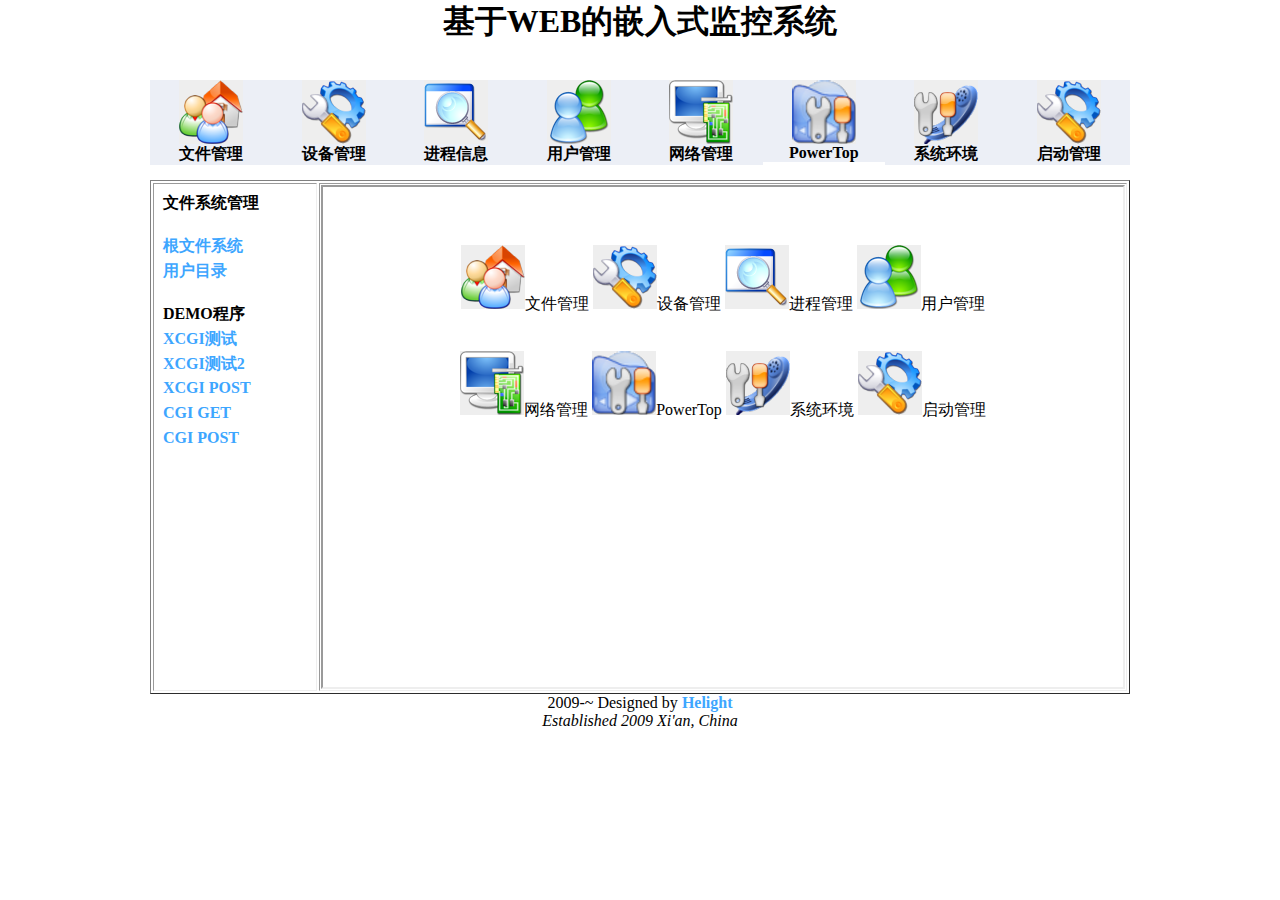
<file: www/index.htm>
<html>
<head>
<meta http-equiv="Content-Type" content="text/html; charset=utf-8" />
<title>基于WEB的嵌入式监控系统</title>
<style type="text/css">
body,div,ul,li{ margin:0 auto; padding:0;}
body{ font:12px;  text-align:center;}
a:link { color:#3da6ff; text-decoration:none; font-weight:bold; }
a:visited { color: #aaa; text-decoration:none; font-weight:bold;}
a:hover { color: #c00; text-decoration:underline;  background: #aaa; font-weight:bold;}
.content{width:100%; height:350px; float:left; background: #ddecfe;}
ul{ list-style:none;}
.main{ clear:both; padding:8px; text-align:left;}

#tabs0 {
 font:12px ;
 height: 100px;
 width: 980px;
 text-align:center;
}
.menu0{
 background: #eceff6;
 width: 100%;
}
.menu0 ul li a:hover{
 background: #222;
}
.menu0 li{
 display:block;
 float: left;
 width:12.5%;
 cursor:pointer;
 background: #eceff6;

}
#main ul{
 display: none;
 font:12px ;
 text-align: left;
 background: #FFF;
}

#main ul li{
 height:25px;
 font:12px ;
}

#main ul.block{
 display: block;
}
.tophead{
	width:980px;
	height:40px;
	text-align:center;
	background-repeat: repeat-x;
}
</style>
<script>
<!--
function setTab(m, n)
{
	var tli = document.getElementById("menu"+m).getElementsByTagName("li");
	var mli = document.getElementById("main").getElementsByTagName("ul");
	for (i = 0;i < tli.length; i++) {
		tli[i].className=i==n?"hover":"";
		mli[i].style.display=i==n?"block":"none";
	}
}
-->
</script>
</head>

<body>
<div class="tophead"><h1>基于WEB的嵌入式监控系统</h1></div>
<div align="center">

<div align="left" class="tophead"></div>

<div id="tabs0"><strong>
<ul class="menu0" id="menu0">
	<li onclick="setTab(0,0)" class="hover">
	<img src="img/home.png" heigth="40px" border="0"><br>文件管理</li>
	<li onclick="setTab(0,1)">
	<img src="img/dev.png" heigth="40px" border="0"><br>设备管理</li>
	<li onclick="setTab(0,2)">
	<img src="img/process.png" heigth="40px" border="0"><br>进程信息</li>
	<li onclick="setTab(0,3)">
	<img src="img/user.png" heigth="40px" border="0"><br>用户管理</li>
	<li onclick="setTab(0,4)">
	<img src="img/network.png" heigth="40px" border="0"><br>网络管理</li>
	<li onclick="setTab(0,5)">
	<img src="img/power.png" heigth="40px" border="0"><br>PowerTop</li>
	<li onclick="setTab(0,6)">
	<img src="img/env.png" heigth="40px" border="0"><br>系统环境</li>
	<li onclick="setTab(0,7)">
	<img src="img/boot.png" heigth="40px" border="0"><br>启动管理</li>
</ul>
</strong></div>

<div>
<table width=980px; border=1px;>
<tr style="border: 1px;">
<td width=180px align=left valign="top" style="border: 1;">
<div class="main" id="main">
<ul class="block">
	<li><strong>文件系统管理</strong></li><br>
	<li><a href="fs/list.xcgi" title="os-fs" target="osinfo">
	根文件系统</a></li>
	<li><a href="fs/list.xcgi?XY_path=/home" title="os-fs" target="osinfo">
	用户目录</a></li>
	<br><li><strong>DEMO程序</strong></li>
	<li><a href="demo/get.xcgi" title="demo-shell" target="osinfo">
	XCGI测试</a></li>
	<li><a href="demo/test.xcgi" title="demo-shell" target="osinfo">
	XCGI测试2</a></li>
	<li><a href="demo/post.xcgi" title="demo-shell" target="osinfo">
	XCGI POST</a></li>
	<li><a href="demo/get.cgi" title="demo-shell" target="osinfo">
	CGI GET</a></li>
	<li><a href="demo/spost.cgi" title="demo-shell" target="osinfo">
	CGI POST</a></li>
</ul>
<ul>
	<li><strong>设备管理</strong></li><br>
	<li><a href="disk/partition.cgi" title="os-partitions" target="osinfo">
	磁盘信息</a></li>
	<li><a href="disk/mtdblock.cgi" title="os-mtdblock" target="osinfo">
	磁盘信息2</a></li>
	<li><a href="dev/led.xcgi" title="os-env" target="osinfo">
	控制板LED</a></li>
</ul>
<ul>
	<li><strong>进程管理</strong></li><br>
	<li><a href="ps/pmstat.cgi" title="os-pmstat" target="osinfo">
	进程内存1</a></li>
	<li><a href="ps/pmaps.cgi" title="os-pmstat" target="osinfo">
	进程数据段</a></li>
	<li><a href="ps/promem.cgi" title="os-promem" target="osinfo">
	进程内存2</a></li>
	<li><a href="env/date.xcgi" title="os-env" target="osinfo">
	date</a></li>
</ul>
<ul>
	<li><strong>用户管理</strong></li><br>
	<li><a href="usr/userinfo.cgi" title="os-users" target="osinfo">
	系统用户信息</a></li>
	<li><a href="usr/adduser.htm" title="os-users" target="osinfo">
	添加管理用户</a></li>
	<li><a href="usr/passwdupdate.htm" title="os-users" target="osinfo">
	修改管理用户</a></li>
	<li><a href="env/date.xcgi" title="os-env" target="osinfo">
	date</a></li>
</ul>
<ul>
	<li><strong>网络管理</strong></li><br>
	<li><a href="net/mac.cgi" title="os-mac" target="osinfo">
	网卡MAC</a></li>
	<li><a href="net/netdev.cgi" title="os-netdev" target="osinfo">
	网卡其它信息</a></li>
	<li><a href="net/ifcon.htm" title="os-env" target="osinfo">
	IP地址配置</a></li>
</ul>
<ul>
	<li><strong>省电管理</strong></li><br>
	<li><a href="sys/pspower.cgi" title="os-pspower" target="osinfo">
	进程省电</a></li>
</ul>
<ul>
	<li><strong>系统环境</strong></li><br>
	<li><a href="sys/osversion.cgi" title="os-version" target="osinfo">
	系统信息</a></li>
	<li><a href="sys/osfs.cgi" title="os-irqinfo" target="osinfo">
	文件系统信息</a></li>
	<li><a href="sys/cpuinfo.cgi" title="os-cpuinfo" target="osinfo">
	处理器信息</a></li>
	<li><a href="sys/meminfo.cgi" title="os-meminfo" target="osinfo">
	内存信息</a></li>
	<li><a href="sys/irqinfo.cgi" title="os-irqinfo" target="osinfo">
	IRQ信息</a></li>
	<li><a href="sys/systime.cgi" title="os-irqinfo" target="osinfo">
	系统时间</a></li>
</ul>
<ul>
	<li><strong>启动管理</strong></li><br>
	<li><a href="demo/shell.cgi" title="demo-shell" target="osinfo">
	demo-shell </a></li>
	<li><a href="demo/post.cgi" title="demo-shell" target="osinfo">
	post_test </a></li>
</ul>
</div>
</td>

<td valign="top">
	<iframe name="osinfo" src="main.htm" width="800" height="500"></iframe>
</td></tr></table>
<div>
<div>2009-~ Designed by <a href="http://zhwen.org">Helight</a></div>
<div ><em>Established 2009 Xi'an, China</em></div>
</div></div>
</div></body></html>
</file>
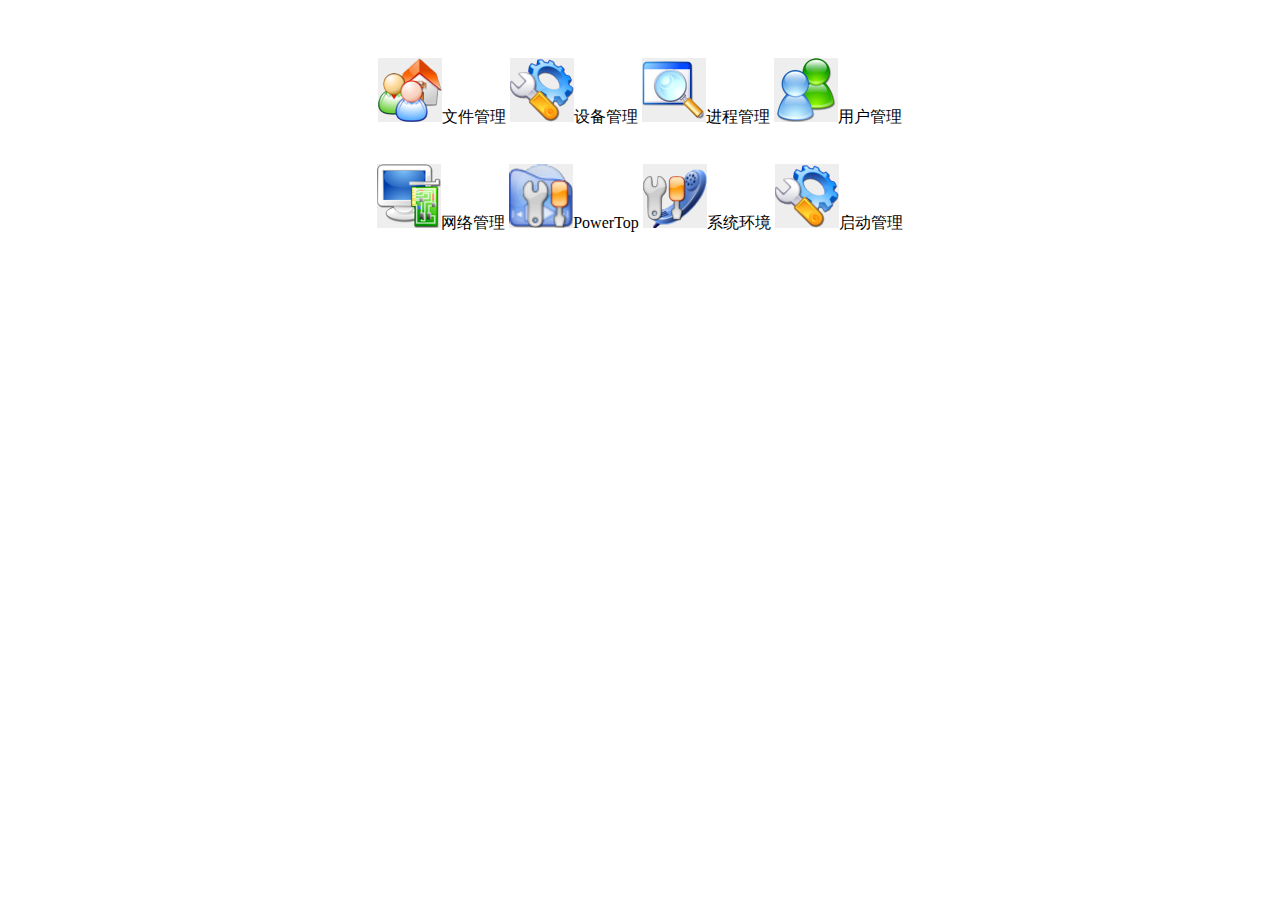
<file: www/main.htm>
<!DOCTYPE html PUBLIC "-//W3C//DTD XHTML 1.0 Transitional//EN" "http://www.w3.org/TR/xhtml1/DTD/xhtml1-transitional.dtd">
<html xmlns="http://www.w3.org/1999/xhtml">
<head>
<meta http-equiv="Content-Type" content="text/html; charset=utf-8" />
<title>OS Monitor System</title>
</head>
<body>
<div style="height: 50px;"></div>
<div align="center">

<span style=content ><img src="img/home.png" heigth="64" border="0">文件管理</span>
<span style=content><img src="img/dev.png" heigth="64" border="0">设备管理</span>
<span style=content><img src="img/process.png" heigth="64" border="0" >进程管理</span>
<span style=content><img src="img/user.png" heigth="64" border="0" >用户管理</span>

<br><br><br>
<span style=content><img src="img/network.png" heigth="64" border="0" >网络管理</span>
<span style=content><img src="img/power.png" heigth="64" border="0" >PowerTop</span>
<span style=content><img src="img/env.png" heigth="64" border="0">系统环境</span>
<span style=content><img src="img/boot.png" heigth="64" border="0">启动管理</span>
</div>
</body>
</html>
</file>
